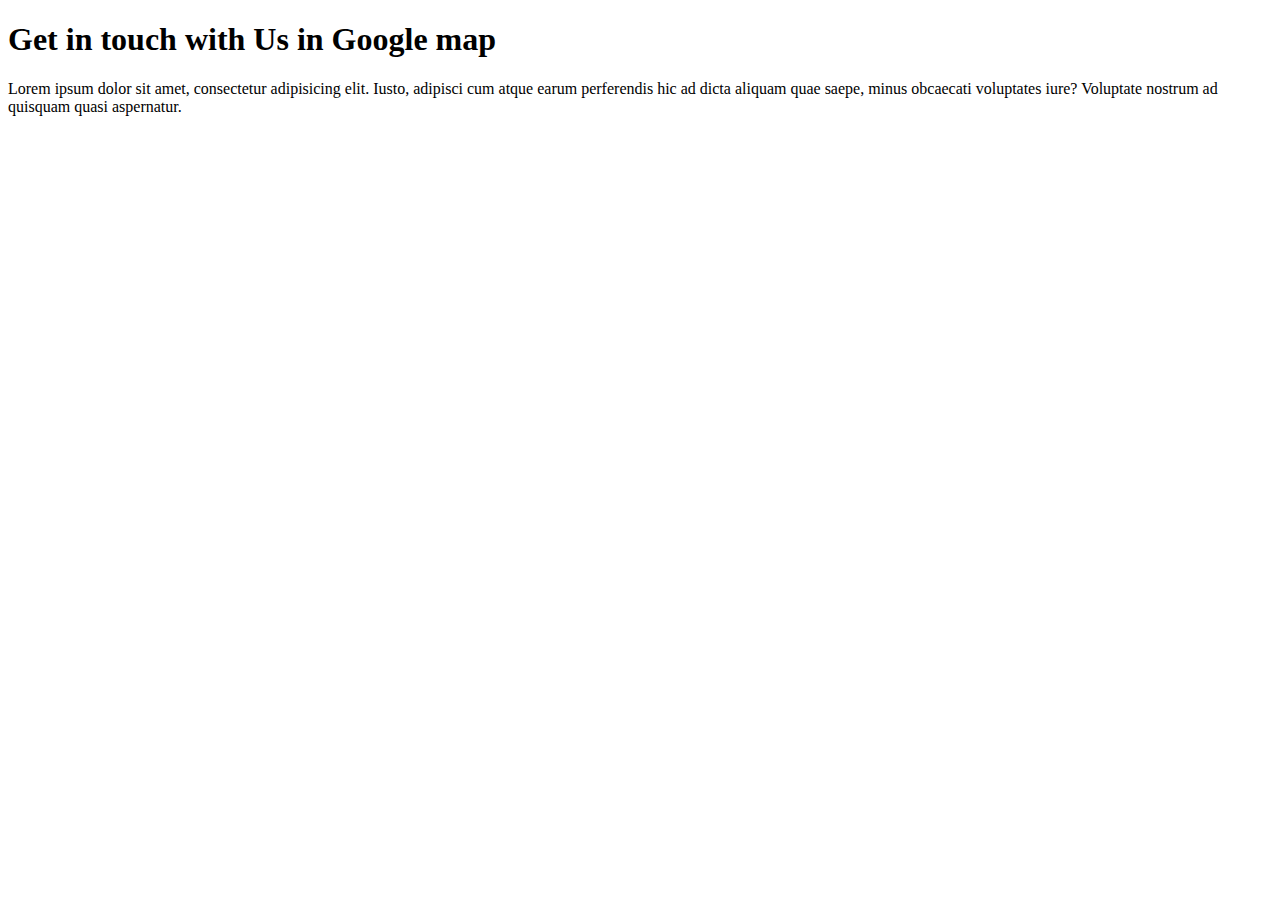
<file: bootstrap-container-fluid/clo-md-6.html>
<!DOCTYPE html>
<html>
<head>
    <meta charset='utf-8'>
    <meta http-equiv='X-UA-Compatible' content='IE=edge'>
    <title>Page Title</title>
    <meta name='viewport' content='width=device-width, initial-scale=1'>
    <link href="https://cdn.jsdelivr.net/npm/bootstrap@5.1.3/dist/css/bootstrap.min.css" rel="stylesheet" integrity="sha384-1BmE4kWBq78iYhFldvKuhfTAU6auU8tT94WrHftjDbrCEXSU1oBoqyl2QvZ6jIW3" crossorigin="anonymous">
    <script src="https://cdn.jsdelivr.net/npm/@popperjs/core@2.10.2/dist/umd/popper.min.js" integrity="sha384-7+zCNj/IqJ95wo16oMtfsKbZ9ccEh31eOz1HGyDuCQ6wgnyJNSYdrPa03rtR1zdB" crossorigin="anonymous"></script>
<script src="https://cdn.jsdelivr.net/npm/bootstrap@5.1.3/dist/js/bootstrap.min.js" integrity="sha384-QJHtvGhmr9XOIpI6YVutG+2QOK9T+ZnN4kzFN1RtK3zEFEIsxhlmWl5/YESvpZ13" crossorigin="anonymous"></script>
   
</head>
<body>
    <div class="container-fluid bg-primary w-75 p-3 text-white mt-0">
        <h1>Get in touch with Us in Google map</h1>
        <p> Lorem ipsum dolor sit amet, consectetur adipisicing elit. Iusto, adipisci cum atque earum perferendis hic ad dicta aliquam quae saepe, minus obcaecati voluptates iure? Voluptate nostrum ad quisquam quasi aspernatur.</p>
    </div>

    

    
</body>
</html>
</file>
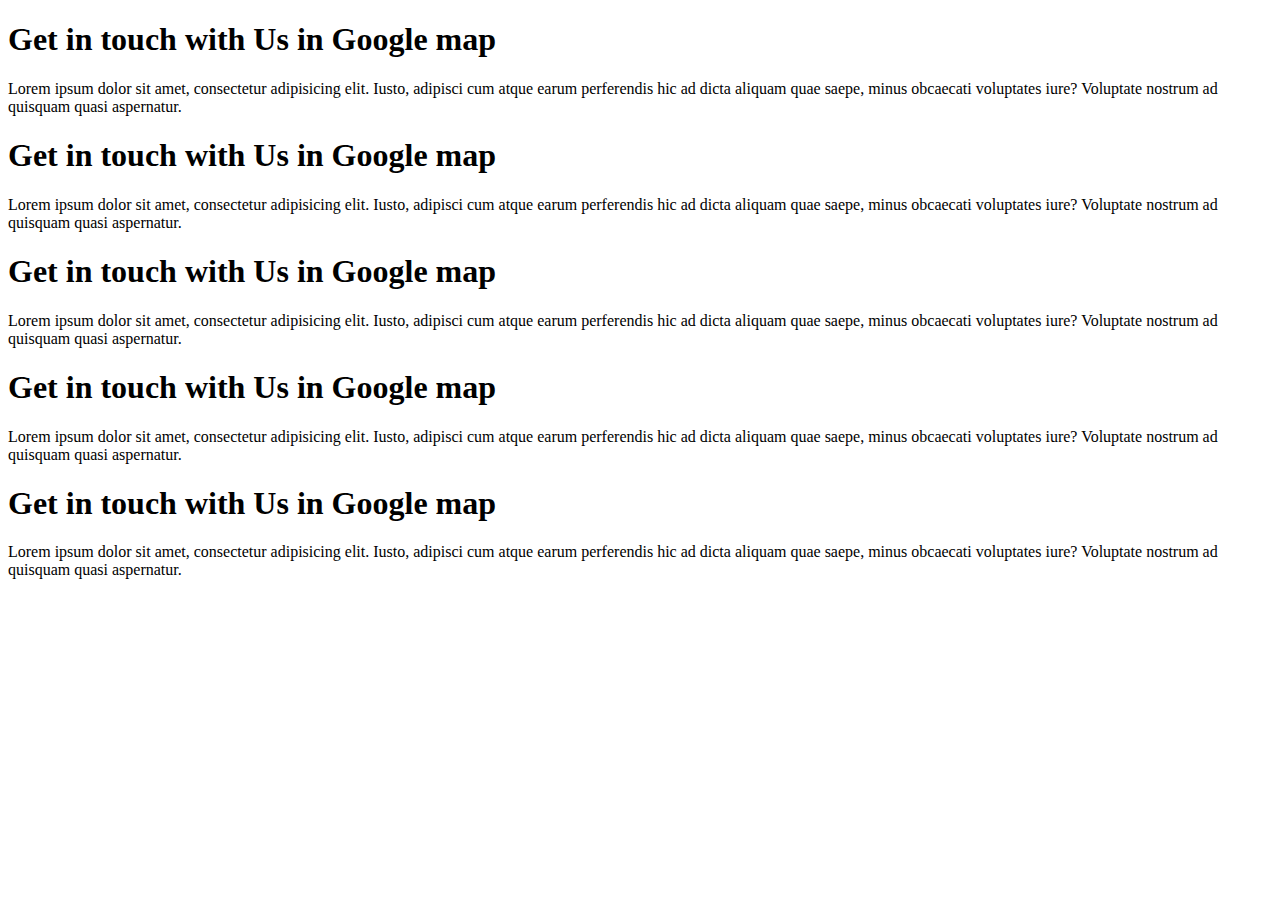
<file: bootstrap-container-fluid/container-fluid.html>
<!DOCTYPE html>
<html>
<head>
    <meta charset='utf-8'>
    <meta http-equiv='X-UA-Compatible' content='IE=edge'>
    <title>Page Title</title>
    <meta name='viewport' content='width=device-width, initial-scale=1'>
    <link href="https://cdn.jsdelivr.net/npm/bootstrap@5.1.3/dist/css/bootstrap.min.css" rel="stylesheet" integrity="sha384-1BmE4kWBq78iYhFldvKuhfTAU6auU8tT94WrHftjDbrCEXSU1oBoqyl2QvZ6jIW3" crossorigin="anonymous">
    <script src="https://cdn.jsdelivr.net/npm/@popperjs/core@2.10.2/dist/umd/popper.min.js" integrity="sha384-7+zCNj/IqJ95wo16oMtfsKbZ9ccEh31eOz1HGyDuCQ6wgnyJNSYdrPa03rtR1zdB" crossorigin="anonymous"></script>
<script src="https://cdn.jsdelivr.net/npm/bootstrap@5.1.3/dist/js/bootstrap.min.js" integrity="sha384-QJHtvGhmr9XOIpI6YVutG+2QOK9T+ZnN4kzFN1RtK3zEFEIsxhlmWl5/YESvpZ13" crossorigin="anonymous"></script>
   
</head>
<body>
    <div class="container-fluid bg-primary p-3 text-white mt-0">
        <h1>Get in touch with Us in Google map</h1>
        <p> Lorem ipsum dolor sit amet, consectetur adipisicing elit. Iusto, adipisci cum atque earum perferendis hic ad dicta aliquam quae saepe, minus obcaecati voluptates iure? Voluptate nostrum ad quisquam quasi aspernatur.</p>
    </div>

    <div class="container-fluid bg-info p-3 text-white mt-4">
        <h1>Get in touch with Us in Google map</h1>
        <p> Lorem ipsum dolor sit amet, consectetur adipisicing elit. Iusto, adipisci cum atque earum perferendis hic ad dicta aliquam quae saepe, minus obcaecati voluptates iure? Voluptate nostrum ad quisquam quasi aspernatur.</p>
    </div>

    <div class="container bg-primary p-3 text-white mt-4">
        <h1>Get in touch with Us in Google map</h1>
        <p> Lorem ipsum dolor sit amet, consectetur adipisicing elit. Iusto, adipisci cum atque earum perferendis hic ad dicta aliquam quae saepe, minus obcaecati voluptates iure? Voluptate nostrum ad quisquam quasi aspernatur.</p>
    </div>

    <div class="container bg-primary p-3 text-white mt-4">
        <h1>Get in touch with Us in Google map</h1>
        <p> Lorem ipsum dolor sit amet, consectetur adipisicing elit. Iusto, adipisci cum atque earum perferendis hic ad dicta aliquam quae saepe, minus obcaecati voluptates iure? Voluptate nostrum ad quisquam quasi aspernatur.</p>
    </div>

    <div class="container bg-primary p-3 text-white mt-4">
        <h1>Get in touch with Us in Google map</h1>
        <p> Lorem ipsum dolor sit amet, consectetur adipisicing elit. Iusto, adipisci cum atque earum perferendis hic ad dicta aliquam quae saepe, minus obcaecati voluptates iure? Voluptate nostrum ad quisquam quasi aspernatur.</p>
    </div>
    
</body>
</html>
</file>
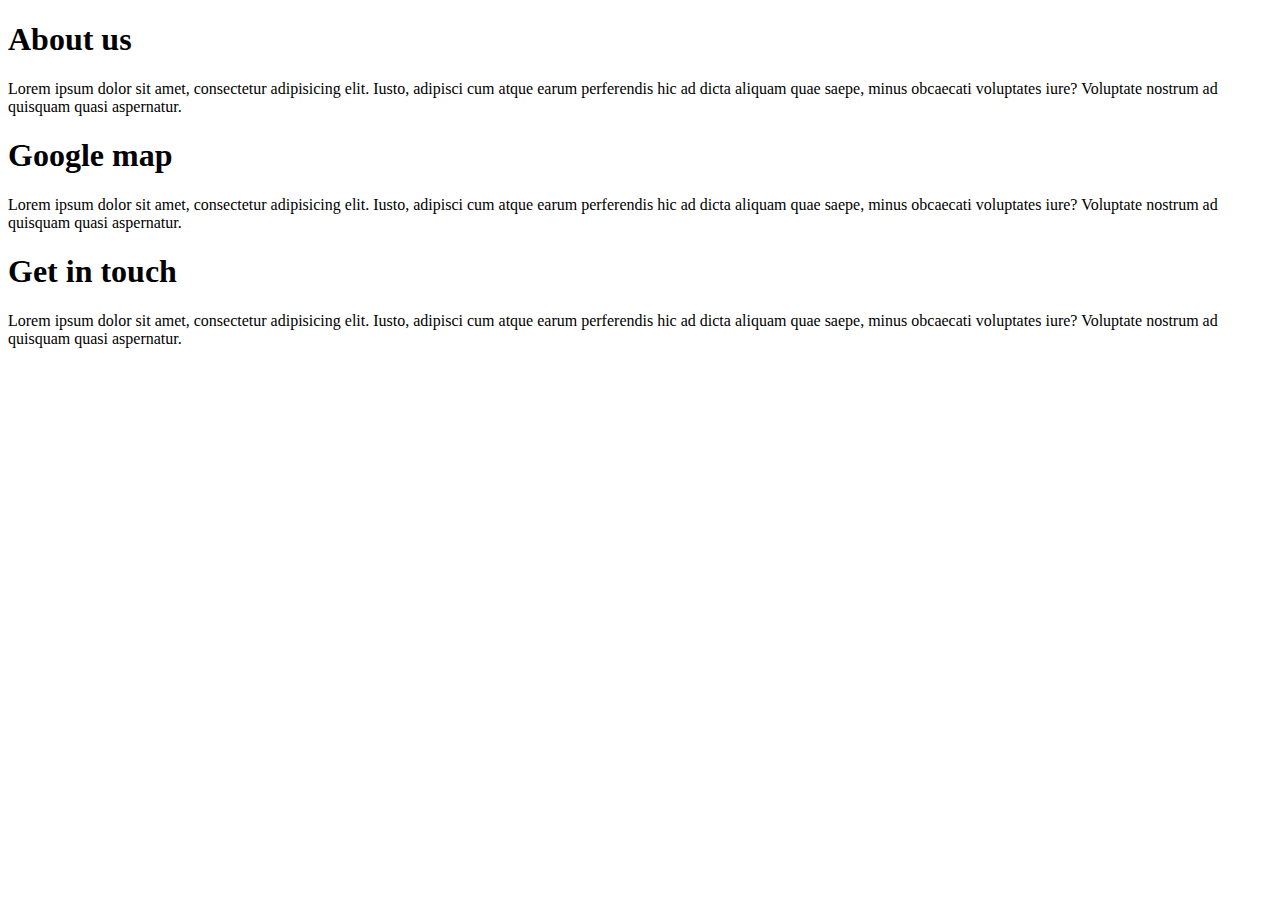
<file: bootstrap-container-fluid/grid-management.html>
<!DOCTYPE html>
<html>
<head>
    <meta charset='utf-8'>
    <meta http-equiv='X-UA-Compatible' content='IE=edge'>
    <title>Page Title</title>
    <meta name='viewport' content='width=device-width, initial-scale=1'>
    <link href="https://cdn.jsdelivr.net/npm/bootstrap@5.1.3/dist/css/bootstrap.min.css" rel="stylesheet" integrity="sha384-1BmE4kWBq78iYhFldvKuhfTAU6auU8tT94WrHftjDbrCEXSU1oBoqyl2QvZ6jIW3" crossorigin="anonymous">
    <script src="https://cdn.jsdelivr.net/npm/@popperjs/core@2.10.2/dist/umd/popper.min.js" integrity="sha384-7+zCNj/IqJ95wo16oMtfsKbZ9ccEh31eOz1HGyDuCQ6wgnyJNSYdrPa03rtR1zdB" crossorigin="anonymous"></script>
<script src="https://cdn.jsdelivr.net/npm/bootstrap@5.1.3/dist/js/bootstrap.min.js" integrity="sha384-QJHtvGhmr9XOIpI6YVutG+2QOK9T+ZnN4kzFN1RtK3zEFEIsxhlmWl5/YESvpZ13" crossorigin="anonymous"></script>
   
</head>
<body>
    <div class="container-fluid  p-3 text-dark mt-0">
        

        <div class="row">
         <div class="col-md-4 bg-success text-white">

        <h1>About us</h1>
        <p> Lorem ipsum dolor sit amet, consectetur adipisicing elit. Iusto, adipisci cum atque earum perferendis hic ad dicta aliquam quae saepe, minus obcaecati voluptates iure? Voluptate nostrum ad quisquam quasi aspernatur.</p>
    </div>

    

        
        <div class="col-md-4 bg-warning text-dark">

       <h1> Google map</h1>
       <p> Lorem ipsum dolor sit amet, consectetur adipisicing elit. Iusto, adipisci cum atque earum perferendis hic ad dicta aliquam quae saepe, minus obcaecati voluptates iure? Voluptate nostrum ad quisquam quasi aspernatur.</p>
   </div>

   
     
     <div class="col-md-4 bg-dark text-white">

   <h1>Get in touch </h1>
   <p> Lorem ipsum dolor sit amet, consectetur adipisicing elit. Iusto, adipisci cum atque earum perferendis hic ad dicta aliquam quae saepe, minus obcaecati voluptates iure? Voluptate nostrum ad quisquam quasi aspernatur.</p>
</div>
    </div>  
</body>
</html>
</file>
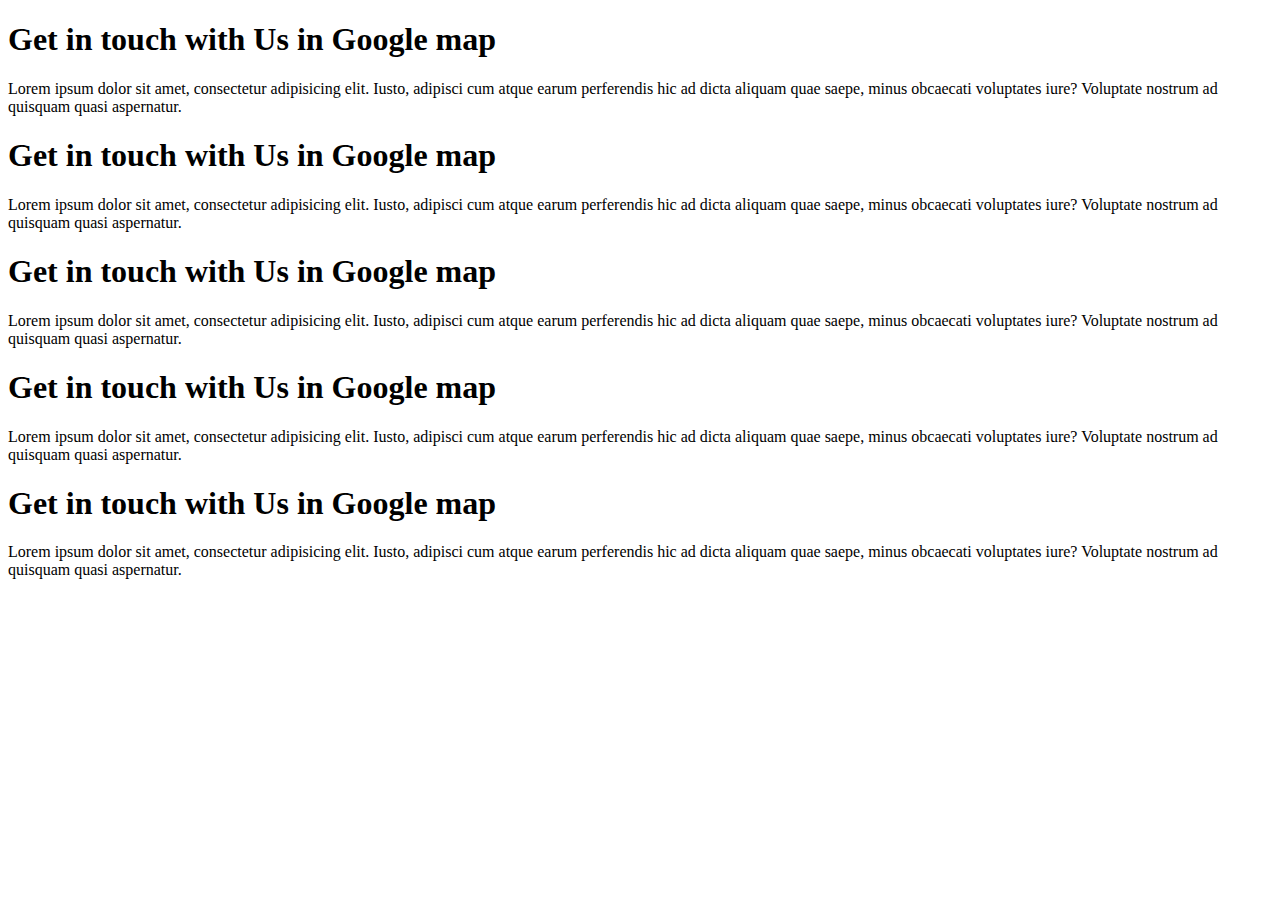
<file: bootstrap-container/container.html>
<!DOCTYPE html>
<html>
<head>
    <meta charset='utf-8'>
    <meta http-equiv='X-UA-Compatible' content='IE=edge'>
    <title>Page Title</title>
    <meta name='viewport' content='width=device-width, initial-scale=1'>
    <link href="https://cdn.jsdelivr.net/npm/bootstrap@5.1.3/dist/css/bootstrap.min.css" rel="stylesheet" integrity="sha384-1BmE4kWBq78iYhFldvKuhfTAU6auU8tT94WrHftjDbrCEXSU1oBoqyl2QvZ6jIW3" crossorigin="anonymous">
    <script src="https://cdn.jsdelivr.net/npm/@popperjs/core@2.10.2/dist/umd/popper.min.js" integrity="sha384-7+zCNj/IqJ95wo16oMtfsKbZ9ccEh31eOz1HGyDuCQ6wgnyJNSYdrPa03rtR1zdB" crossorigin="anonymous"></script>
<script src="https://cdn.jsdelivr.net/npm/bootstrap@5.1.3/dist/js/bootstrap.min.js" integrity="sha384-QJHtvGhmr9XOIpI6YVutG+2QOK9T+ZnN4kzFN1RtK3zEFEIsxhlmWl5/YESvpZ13" crossorigin="anonymous"></script>
   
</head>
<body>
    <div class="container bg-primary p-3 text-white mt-4">
        <h1>Get in touch with Us in Google map</h1>
        <p> Lorem ipsum dolor sit amet, consectetur adipisicing elit. Iusto, adipisci cum atque earum perferendis hic ad dicta aliquam quae saepe, minus obcaecati voluptates iure? Voluptate nostrum ad quisquam quasi aspernatur.</p>
    </div>

    <div class="container bg-primary p-3 text-white mt-4">
        <h1>Get in touch with Us in Google map</h1>
        <p> Lorem ipsum dolor sit amet, consectetur adipisicing elit. Iusto, adipisci cum atque earum perferendis hic ad dicta aliquam quae saepe, minus obcaecati voluptates iure? Voluptate nostrum ad quisquam quasi aspernatur.</p>
    </div>

    <div class="container bg-primary p-3 text-white mt-4">
        <h1>Get in touch with Us in Google map</h1>
        <p> Lorem ipsum dolor sit amet, consectetur adipisicing elit. Iusto, adipisci cum atque earum perferendis hic ad dicta aliquam quae saepe, minus obcaecati voluptates iure? Voluptate nostrum ad quisquam quasi aspernatur.</p>
    </div>

    <div class="container bg-primary p-3 text-white mt-4">
        <h1>Get in touch with Us in Google map</h1>
        <p> Lorem ipsum dolor sit amet, consectetur adipisicing elit. Iusto, adipisci cum atque earum perferendis hic ad dicta aliquam quae saepe, minus obcaecati voluptates iure? Voluptate nostrum ad quisquam quasi aspernatur.</p>
    </div>

    <div class="container bg-primary p-3 text-white mt-4">
        <h1>Get in touch with Us in Google map</h1>
        <p> Lorem ipsum dolor sit amet, consectetur adipisicing elit. Iusto, adipisci cum atque earum perferendis hic ad dicta aliquam quae saepe, minus obcaecati voluptates iure? Voluptate nostrum ad quisquam quasi aspernatur.</p>
    </div>
    
</body>
</html>
</file>
